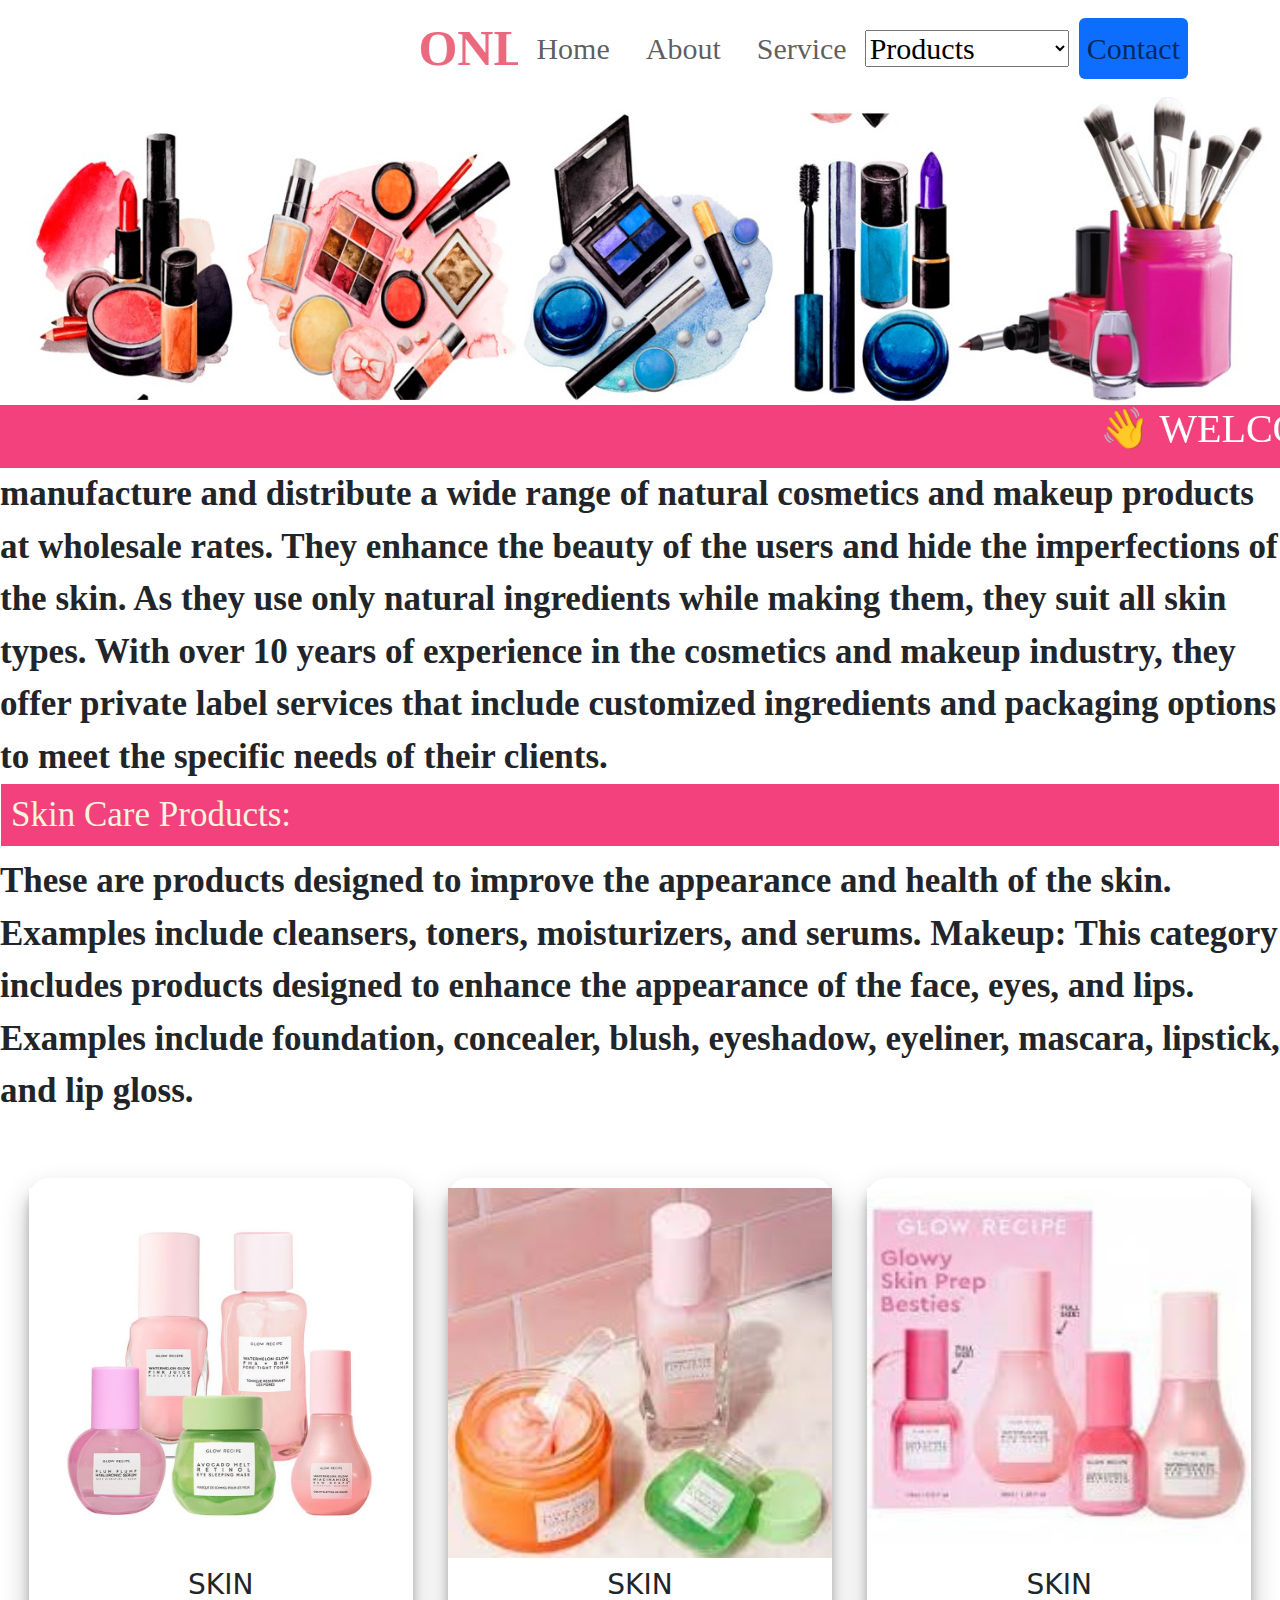
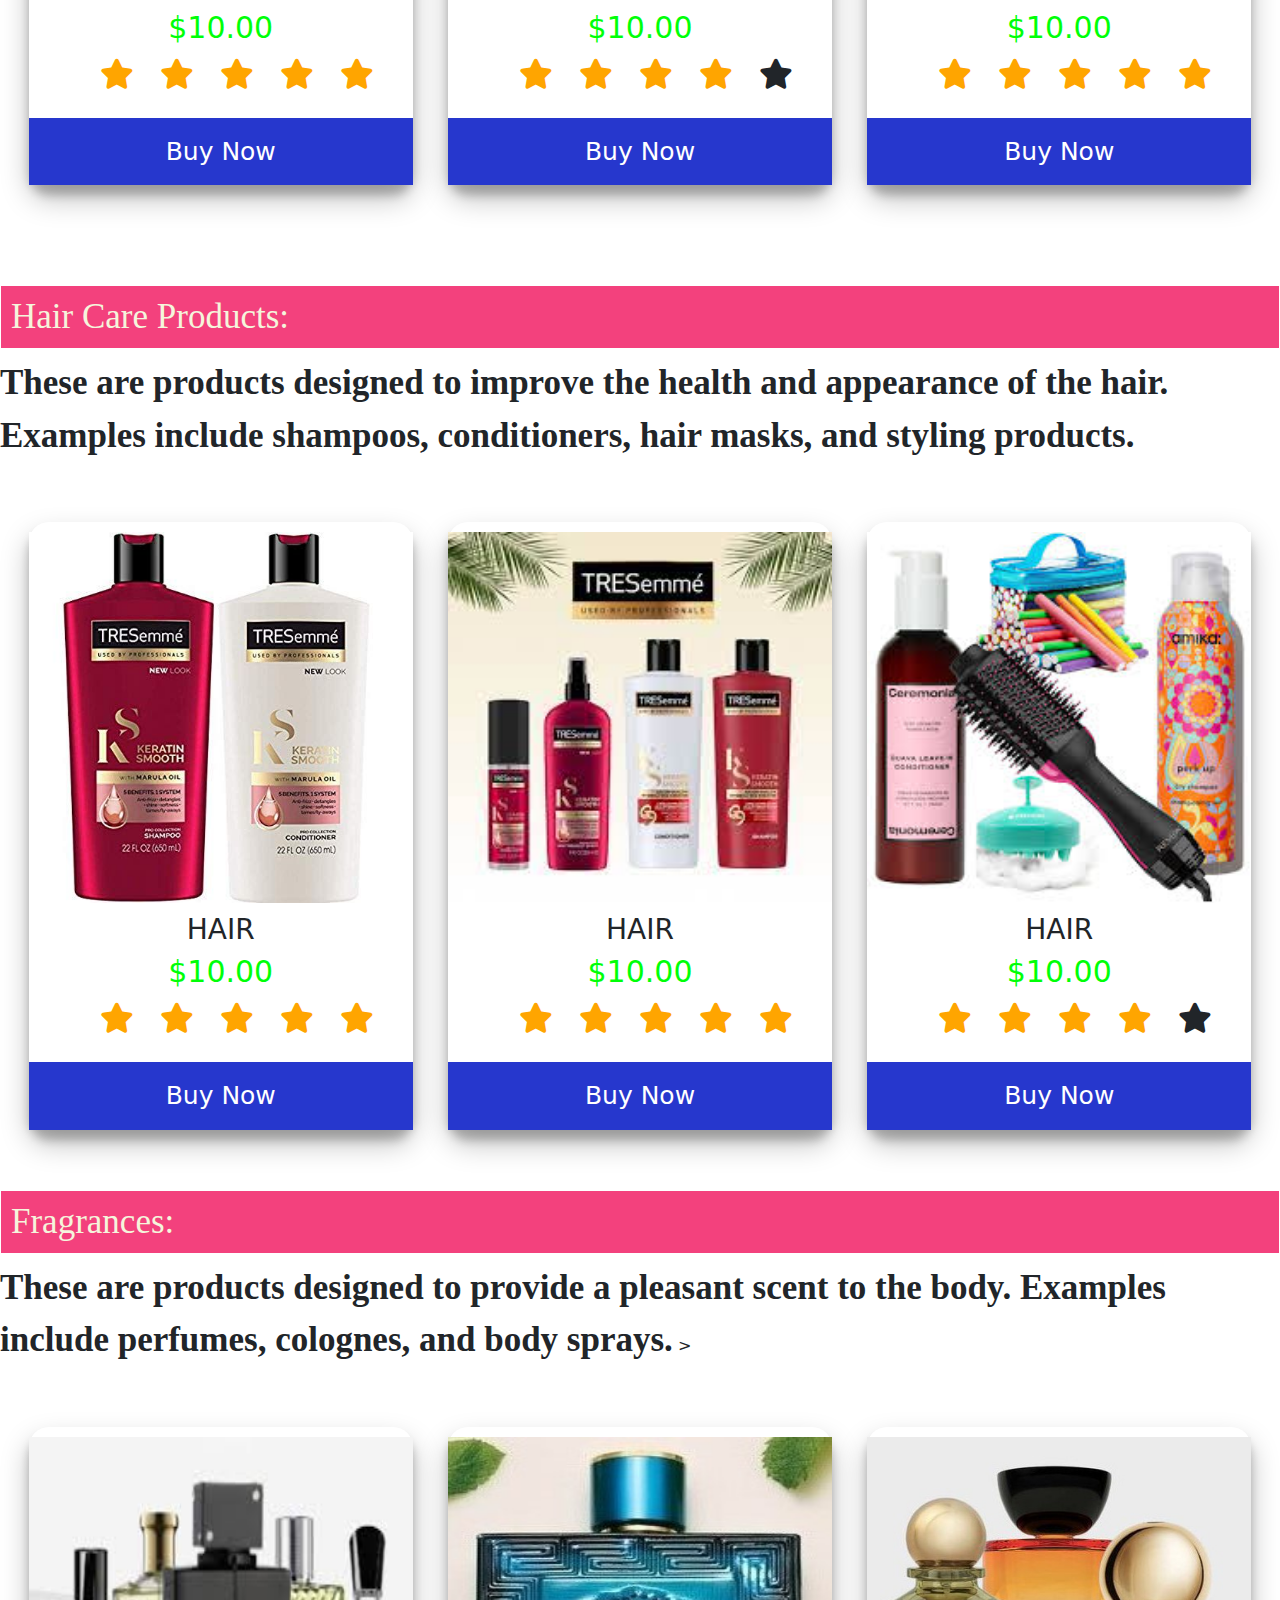
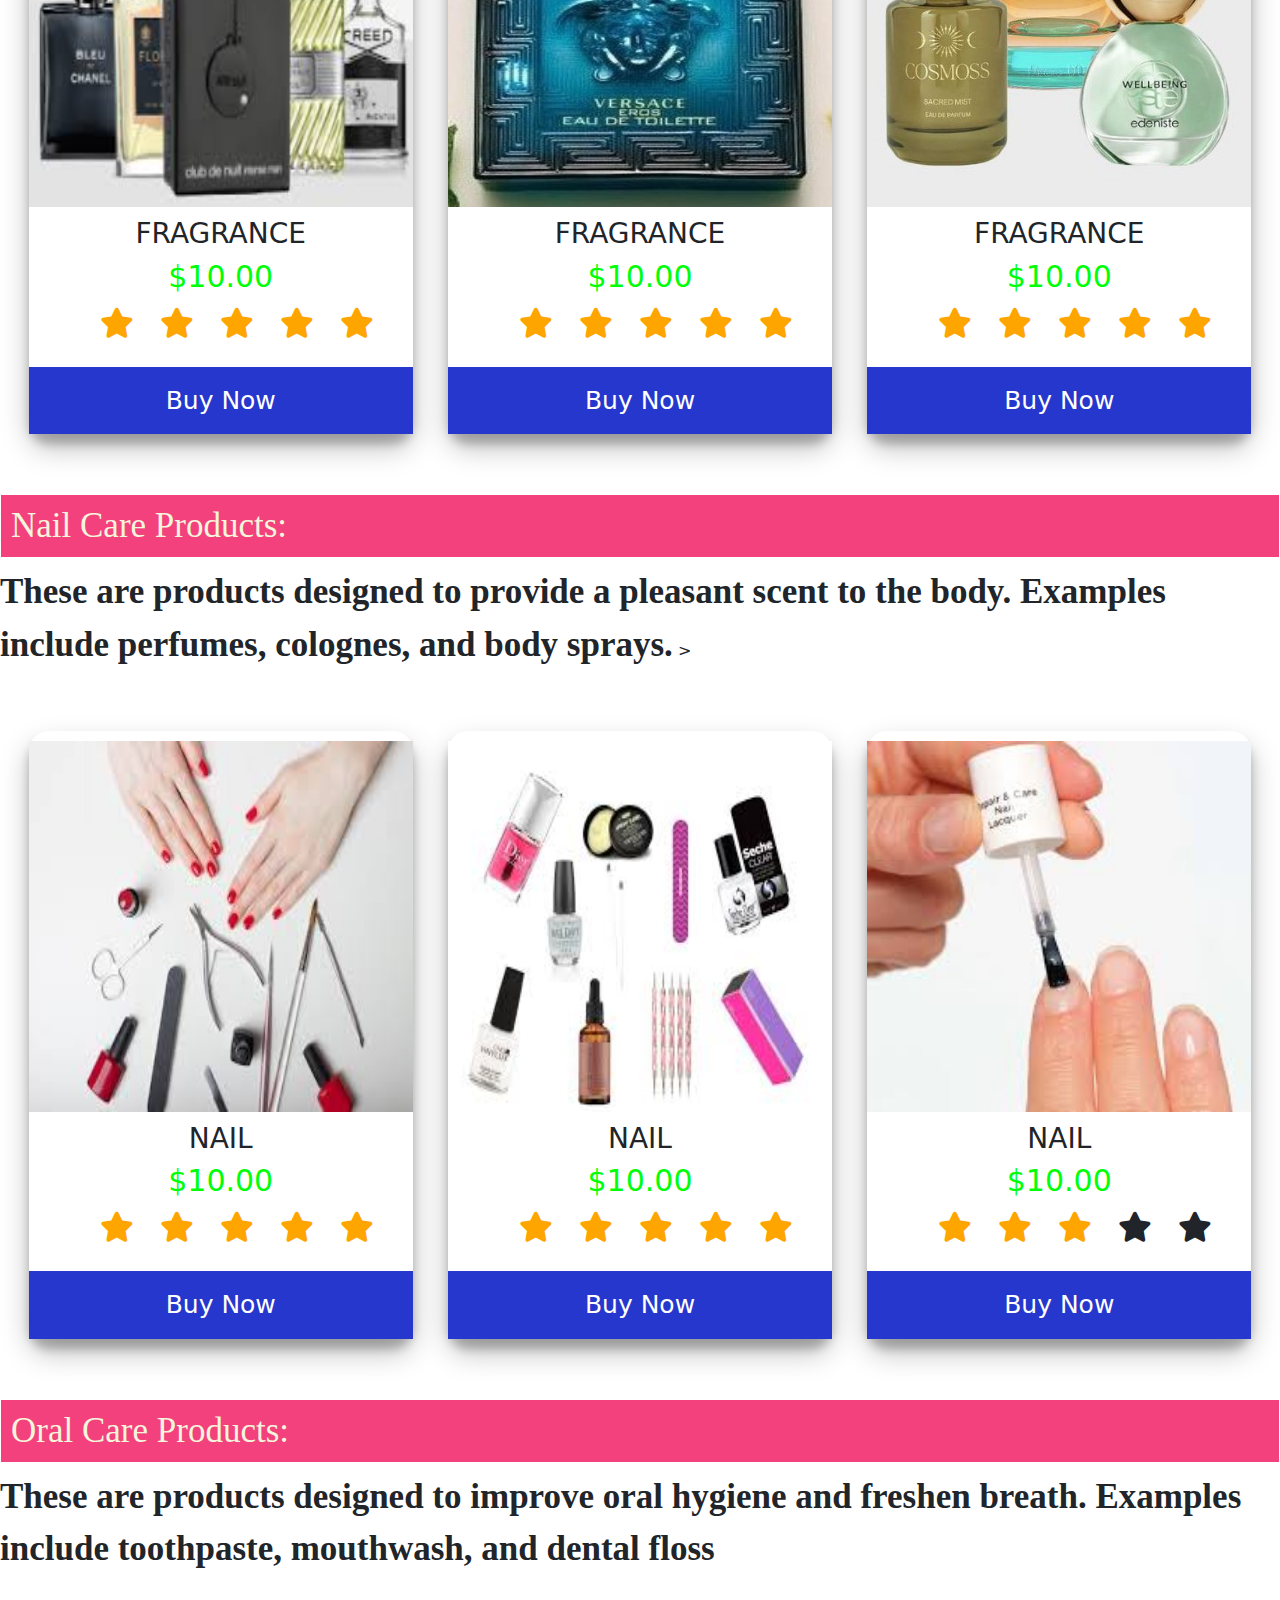
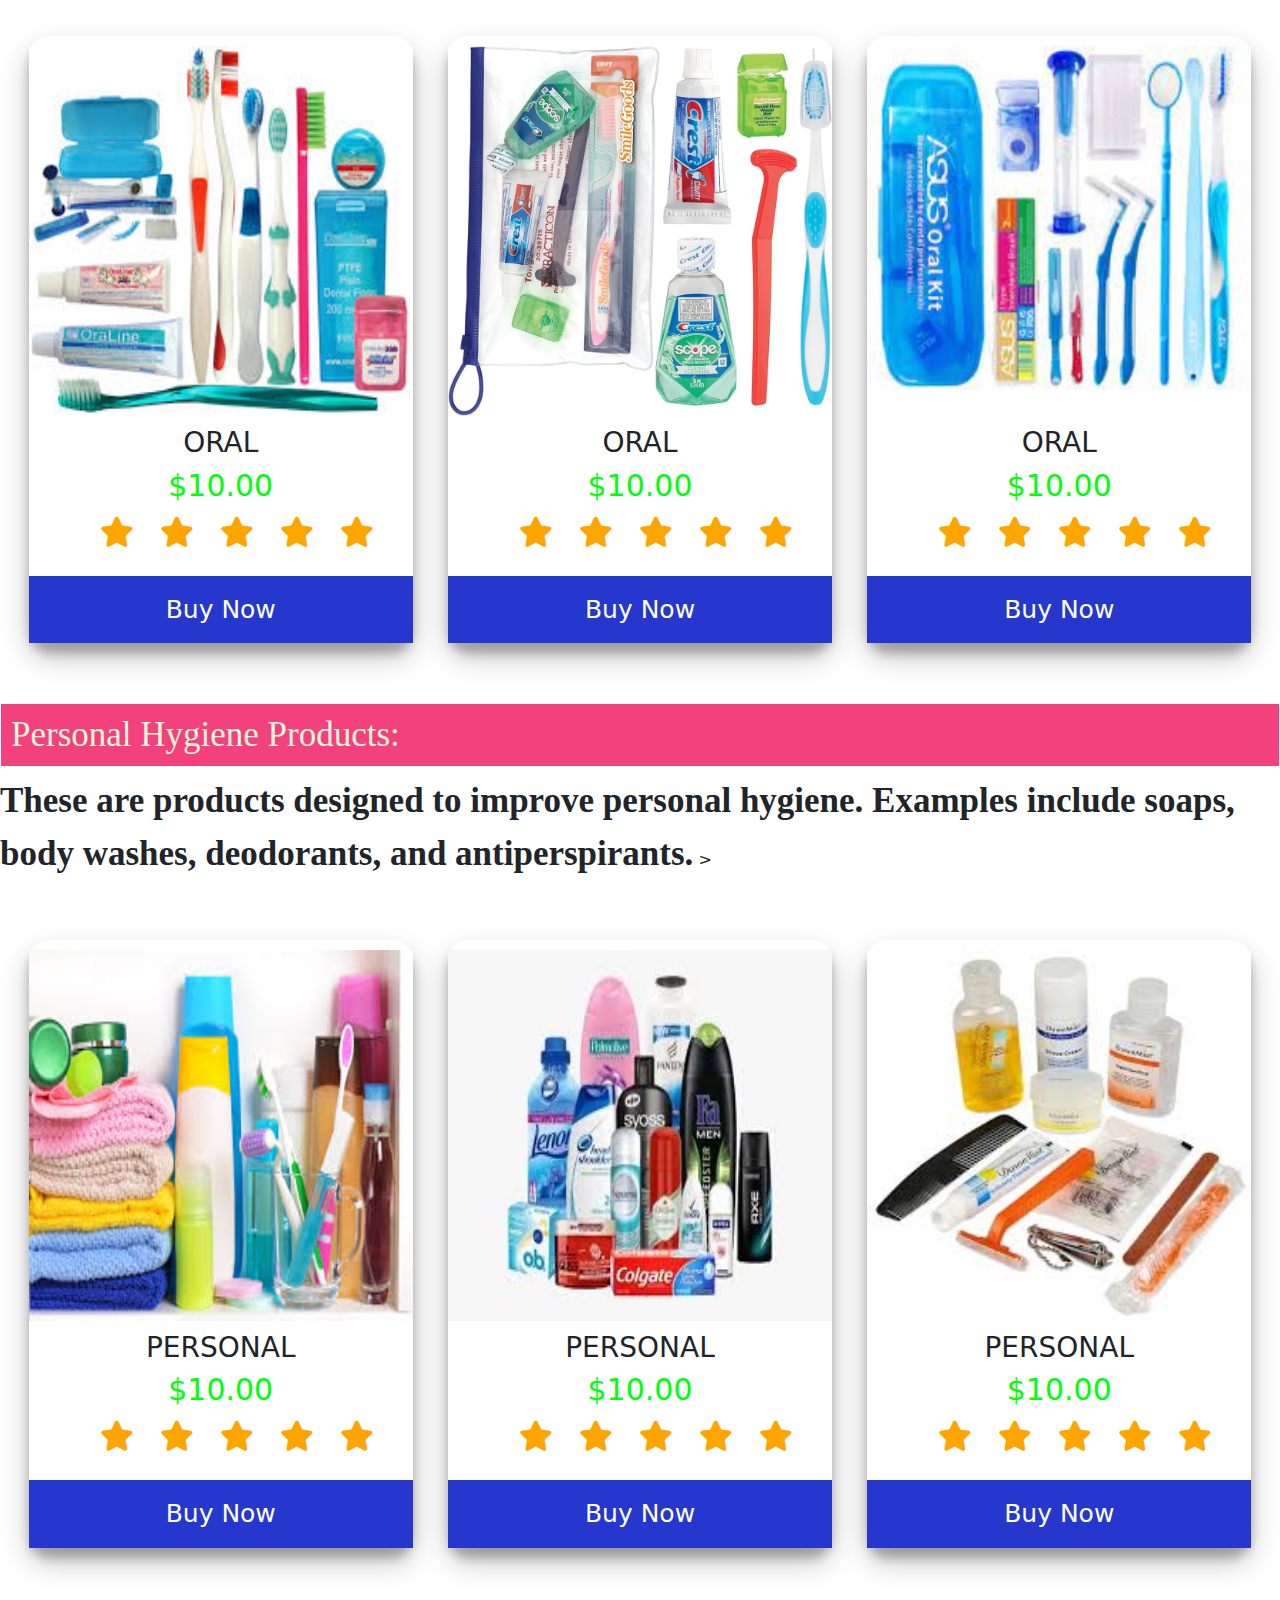
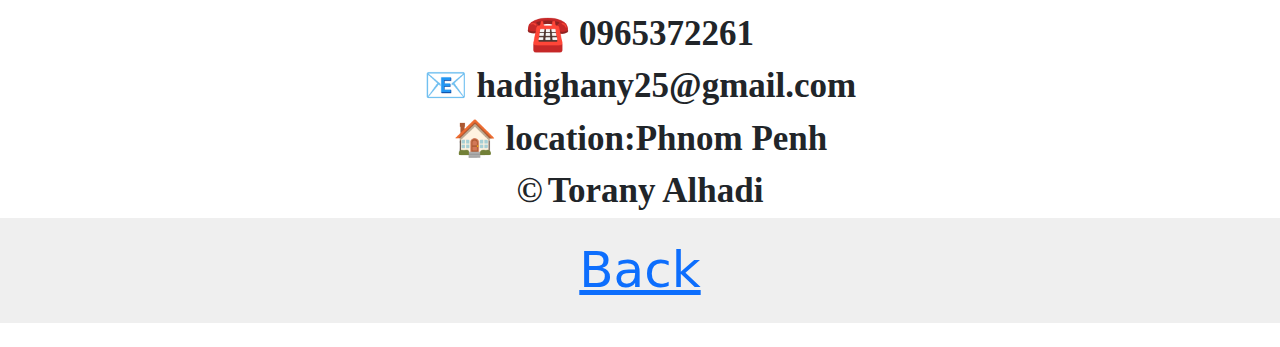
<file: index.html>
<!DOCTYPE html>
<html lang="en">
  <head>
    <meta charset="UTF-8" />
    <meta name="viewport" content="width=device-width, initial-scale=1.0" />
    <title>SHOP</title>
    <script>
      function navigateToSection() {
        const selectedValue = document.getElementById("sectionSelect").value;
        if (selectedValue) {
          window.location.hash = selectedValue;
        }
      }
    </script>
    <link rel="stylesheet" href="style.css" />
    <link rel="stylesheet" href="https://cdn.jsdelivr.net/npm/bootstrap@5.3.3/dist/css/bootstrap.min.css">
    <script defer src="https://cdn.jsdelivr.net/npm/bootstrap@5.3.3/dist/js/bootstrap.bundle.min.js"></script>
    <link
      rel="stylesheet"
      href="https://cdnjs.cloudflare.com/ajax/libs/font-awesome/6.5.2/css/all.min.css"
    />
    
  </head>
  <body>
    <div class="navbar navbar-expand-md">
      <div class="container">
        <marquee style="color: rgb(234, 105, 126);" scrollamount="10> <a href="#" class="logo">ONLINE SHOP &nbsp; &nbsp; &nbsp;&nbsp; &nbsp; &nbsp; ONLINE SHOP &nbsp; &nbsp; &nbsp;&nbsp; &nbsp; &nbsp; ONLINE SHOP&nbsp; &nbsp; &nbsp;&nbsp; &nbsp; &nbsp;ONLINE SHOP &nbsp; &nbsp;&nbsp; &nbsp; &nbsp;&nbsp; ONLINE SHOP</a></marquee>
      <button class="humbumburger-icon navbar-toggler" data-bs-toggle="collapse" data-bs-target="#nav">
          <span class="navbar-toggler-icon"</span>
      </button>
      <div class="collapse navbar-collapse flex-row justify-content-end" id="nav">
          <ul class="navbar-nav">
              <li class="nav-item"><a href="index.html" class="nav-link">Home</a></li>
              <li class="nav-item"><a href="about.html" class="nav-link">About</a></li>
              <li class="nav-item"><a href="service.html" class="nav-link">Service</a></li>
              <div>
                <select id="sectionSelect" onchange="navigateToSection()">
                  <option value="">Products</option>
                  <option value="skin">SKIN</option>
                  <option value="hair">HAIR</option>
                  <option value="fragrance">FRAGRANCE</option>
                  <option value="nail">NAIL</option>
                  <option value="oral">ORAL</option>
                  <option value="personal">PERSONAL</option>
                </select>
              </div>
              <li class="nav-item"><a href="contact.html" class="nav-link btn bg-primary trxt-white">Contact</a></li>
          </ul>
      </div>
    </div>
  </div> 
 

    <img src="./image/banner.jpg" alt="" />
    <div class="b">
    <marquee style="color: white;" scrollamount="18"><h1 >👋 WELCOM TO "ONLINE SHOP"👋 &nbsp; &nbsp; &nbsp; &nbsp; &nbsp; &nbsp; &nbsp; &nbsp; &nbsp;&nbsp; &nbsp; &nbsp; &nbsp; &nbsp; &nbsp; &nbsp;&nbsp; &nbsp; &nbsp; &nbsp; &nbsp; &nbsp; &nbsp;&nbsp; &nbsp; &nbsp; &nbsp; &nbsp;🙏🙏🙏THANK YOU FOR SUPPORT MY PRODUCT 🙏🙏🙏</h1></marquee>
 
    </div>
    <b
      >manufacture and distribute a wide range of natural cosmetics and makeup
      products at wholesale rates. They enhance the beauty of the users and hide
      the imperfections of the skin. As they use only natural ingredients while
      making them, they suit all skin types. With over 10 years of experience in
      the cosmetics and makeup industry, they offer private label services that
      include customized ingredients and packaging options to meet the specific
      needs of their clients.</b
    >
    <h2 id="skin" class="a">Skin Care Products:</h2>
    <b
      >These are products designed to improve the appearance and health of the
      skin. Examples include cleansers, toners, moisturizers, and serums.
      Makeup: This category includes products designed to enhance the appearance
      of the face, eyes, and lips. Examples include foundation, concealer,
      blush, eyeshadow, eyeliner, mascara, lipstick, and lip gloss.</b
    >
    <div class="gallery">
        <div class="content">
          <img style="height: 9.8cm;" src="./image/skin1.jpg" alt="" />
          <h3>SKIN</h3>
  
          <h6 class="b">$10.00</h6>
          <ul>
            <li><i class="fa fa-star checked"></i></li>
            <li><i class="fa fa-star checked"></i></li>
            <li><i class="fa fa-star checked"></i></li>
            <li><i class="fa fa-star checked"></i></li>
            <li><i class="fa fa-star checked"></i></li>
          </ul>
          <a href="pay.html"> <button class="buy-1">Buy Now</button></a>
        </div>
        <p>&nbsp; &nbsp;</p>

        <div class="content">
            <img style="height: 9.8cm;" src="./image/skin2.jpg" alt="" />
            <h3>SKIN</h3>   
            <h6 class="b">$10.00</h6>
            <ul>
              <li><i class="fa fa-star checked"></i></li>
              <li><i class="fa fa-star checked"></i></li>
              <li><i class="fa fa-star checked"></i></li>
              <li><i class="fa fa-star checked"></i></li>
              <li><i class="fa fa-star "></i></li>
            </ul>
            <a href="pay.html"> <button class="buy-1">Buy Now</button></a>
          </div>
          <p>&nbsp; &nbsp;</p>

          <div class="content">
            <img style="height: 9.8cm;" src="./image/skin3.jpg" alt="" />
            <h3>SKIN</h3>
    
            <h6 class="b">$10.00</h6>
            <ul>
              <li><i class="fa fa-star checked"></i></li>
              <li><i class="fa fa-star checked"></i></li>
              <li><i class="fa fa-star checked"></i></li>
              <li><i class="fa fa-star checked"></i></li>
              <li><i class="fa fa-star checked"></i></li>
            </ul>
            <a href="pay.html"> <button class="buy-1">Buy Now</button></a>
          </div>
    </div>
          <p>&nbsp; &nbsp;</p>

          <h2 id="hair" class="a">Hair Care Products:</h2>
          <b
            >These are products designed to improve the health and appearance of the
            hair. Examples include shampoos, conditioners, hair masks, and styling
            products.</b
          >
          <div class="gallery">
            <div class="content">
              <img style="height: 9.8cm;" src="./image/hair1.jpg" alt="" />
              <h3>HAIR</h3>
      
              <h6 class="b">$10.00</h6>
              <ul>
                <li><i class="fa fa-star checked"></i></li>
                <li><i class="fa fa-star checked"></i></li>
                <li><i class="fa fa-star checked"></i></li>
                <li><i class="fa fa-star checked"></i></li>
                <li><i class="fa fa-star checked"></i></li>
              </ul>
              <a href="pay.html"> <button class="buy-1">Buy Now</button></a>
            </div>
            <p>&nbsp; &nbsp;</p>
    
            <div class="content">
                <img style="height: 9.8cm;" src="./image/hair2.jpg" alt="" />
                <h3>HAIR</h3>
        
                <h6 class="b">$10.00</h6>
                <ul>
                  <li><i class="fa fa-star checked"></i></li>
                  <li><i class="fa fa-star checked"></i></li>
                  <li><i class="fa fa-star checked"></i></li>
                  <li><i class="fa fa-star checked"></i></li>
                  <li><i class="fa fa-star checked"></i></li>
                </ul>
                <a href="pay.html"> <button class="buy-1">Buy Now</button></a>
              </div>
              <p>&nbsp; &nbsp;</p>
    
              <div class="content">
                <img style="height: 9.8cm;" src="./image/hair3.jpg" alt="" />
                <h3>HAIR</h3>
        
                <h6 class="b">$10.00</h6>
                <ul>
                  <li><i class="fa fa-star checked"></i></li>
                  <li><i class="fa fa-star checked"></i></li>
                  <li><i class="fa fa-star checked"></i></li>
                  <li><i class="fa fa-star checked"></i></li>
                  <li><i class="fa fa-star "></i></li>
                </ul>
                <a href="pay.html"> <button class="buy-1">Buy Now</button></a>
              </div>
        </div>
        <h2 id="fragrance" class="a">Fragrances:</h2>
    <b
      >These are products designed to provide a pleasant scent to the body.
      Examples include perfumes, colognes, and body sprays.</b
    >
    >
    <div class="gallery">
      <div class="content">
        <img style="height: 9.8cm;" src="./image/Fragrance1.jpg" alt="" />
        <h3>FRAGRANCE</h3>

        <h6 class="b">$10.00</h6>
        <ul>
          <li><i class="fa fa-star checked"></i></li>
          <li><i class="fa fa-star checked"></i></li>
          <li><i class="fa fa-star checked"></i></li>
          <li><i class="fa fa-star checked"></i></li>
          <li><i class="fa fa-star checked"></i></li>
        </ul>
        <a href="pay.html"> <button class="buy-1">Buy Now</button></a>
      </div>
      <p>&nbsp; &nbsp;</p>

      <div class="content">
          <img style="height: 9.8cm;" " src="./image/Fragrance2.jpg" alt="" />
          <h3>FRAGRANCE</h3>
  
          <h6 class="b">$10.00</h6>
          <ul>
            <li><i class="fa fa-star checked"></i></li>
            <li><i class="fa fa-star checked"></i></li>
            <li><i class="fa fa-star checked"></i></li>
            <li><i class="fa fa-star checked"></i></li>
            <li><i class="fa fa-star checked"></i></li>
          </ul>
          <a href="pay.html"> <button class="buy-1">Buy Now</button></a>
        </div>
        <p>&nbsp; &nbsp;</p>

        <div class="content">
          <img style="height: 9.8cm;" src="./image/Fragrance3.jpg" alt="" />
          <h3>FRAGRANCE</h3>
  
          <h6 class="b">$10.00</h6>
          <ul>
            <li><i class="fa fa-star checked"></i></li>
            <li><i class="fa fa-star checked"></i></li>
            <li><i class="fa fa-star checked"></i></li>
            <li><i class="fa fa-star checked"></i></li>
            <li><i class="fa fa-star checked"></i></li>
          </ul>
          <a href="pay.html"> <button class="buy-1">Buy Now</button></a>
        </div>
  </div>

    <h2 id="nail" class="a">Nail Care Products:</h2>
    <b
      >These are products designed to provide a pleasant scent to the body.
      Examples include perfumes, colognes, and body sprays.</b
    >
    >
    <div class="gallery">
      <div class="content">
        <img style="height: 9.8cm;" src="./image/nail1.jpg" alt="" />
        <h3>NAIL</h3>

        <h6 class="b">$10.00</h6>
        <ul>
          <li><i class="fa fa-star checked"></i></li>
          <li><i class="fa fa-star checked"></i></li>
          <li><i class="fa fa-star checked"></i></li>
          <li><i class="fa fa-star checked"></i></li>
          <li><i class="fa fa-star checked"></i></li>
        </ul>
        <a href="pay.html"> <button class="buy-1">Buy Now</button></a>
      </div>
      <p>&nbsp; &nbsp;</p>

      <div class="content">
          <img style="height: 9.8cm; " src="./image/nail2.jpg" alt="" />
          <h3>NAIL</h3>
  
          <h6 class="b">$10.00</h6>
          <ul>
            <li><i class="fa fa-star checked"></i></li>
            <li><i class="fa fa-star checked"></i></li>
            <li><i class="fa fa-star checked"></i></li>
            <li><i class="fa fa-star checked"></i></li>
            <li><i class="fa fa-star checked"></i></li>
          </ul>
          <a href="pay.html"> <button class="buy-1">Buy Now</button></a>
        </div>
        <p>&nbsp; &nbsp;</p>

        <div class="content">
          <img style="height: 9.8cm; "src="./image/nail3.jpg" alt="" />
          <h3>NAIL</h3>
  
          <h6 class="b">$10.00</h6>
          <ul>
            <li><i class="fa fa-star checked"></i></li>
            <li><i class="fa fa-star checked"></i></li>
            <li><i class="fa fa-star checked"></i></li>
            <li><i class="fa fa-star "></i></li>
            <li><i class="fa fa-star "></i></li>
          </ul>
          <a href="pay.html"> <button class="buy-1">Buy Now</button></a>
        </div>
  </div>

    <h2 id="oral" class="a">Oral Care Products:</h2>
    <b
      >These are products designed to improve oral hygiene and freshen breath.
      Examples include toothpaste, mouthwash, and dental floss</b
    >
    
    <div class="gallery">
      <div class="content">
        <img style="height: 9.8cm;" src="./image/oral1.jpg" alt="" />
        <h3>ORAL</h3>

        <h6 class="b">$10.00</h6>
        <ul>
          <li><i class="fa fa-star checked"></i></li>
          <li><i class="fa fa-star checked"></i></li>
          <li><i class="fa fa-star checked"></i></li>
          <li><i class="fa fa-star checked"></i></li>
          <li><i class="fa fa-star checked"></i></li>
        </ul>
        <a href="pay.html"> <button class="buy-1">Buy Now</button></a>
      </div>
      <p>&nbsp; &nbsp;</p>

      <div class="content">
          <img style="height: 9.8cm; " src="./image/oral2.jpg" alt="" />
          <h3>ORAL</h3>
  
          <h6 class="b">$10.00</h6>
          <ul>
            <li><i class="fa fa-star checked"></i></li>
            <li><i class="fa fa-star checked"></i></li>
            <li><i class="fa fa-star checked"></i></li>
            <li><i class="fa fa-star checked"></i></li>
            <li><i class="fa fa-star checked"></i></li>
          </ul>
          <a href="pay.html"> <button class="buy-1">Buy Now</button></a>
        </div>
        <p>&nbsp; &nbsp;</p>

        <div class="content">
          <img style="height: 9.8cm;" src="./image/oral3.jpg" alt="" />
          <h3>ORAL</h3>
  
          <h6 class="b">$10.00</h6>
          <ul>
            <li><i class="fa fa-star checked"></i></li>
            <li><i class="fa fa-star checked"></i></li>
            <li><i class="fa fa-star checked"></i></li>
            <li><i class="fa fa-star checked"></i></li>
            <li><i class="fa fa-star checked"></i></li>
          </ul>
          <a href="pay.html"> <button class="buy-1">Buy Now</button></a>
        </div>
  </div>

    <h2 id="personal" class="a">Personal Hygiene Products:</h2>
    <b
      >These are products designed to improve personal hygiene. Examples include
      soaps, body washes, deodorants, and antiperspirants.</b
    >
    >
    <div class="gallery">
      <div class="content">
        <img style="height: 9.8cm;" src="./image/personal1.jpg" alt="" />
        <h3>PERSONAL</h3>

        <h6 class="b">$10.00</h6>
        <ul>
          <li><i class="fa fa-star checked"></i></li>
          <li><i class="fa fa-star checked"></i></li>
          <li><i class="fa fa-star checked"></i></li>
          <li><i class="fa fa-star checked"></i></li>
          <li><i class="fa fa-star checked"></i></li>
        </ul>
        <a href="pay.html"> <button class="buy-1">Buy Now</button></a>
      </div>
      <p>&nbsp; &nbsp;</p>

      <div class="content">
          <img style="height: 9.8cm;" src="./image/personal2.jpg" alt="" />
          <h3>PERSONAL</h3>
  
          <h6 class="b">$10.00</h6>
          <ul>
            <li><i class="fa fa-star checked"></i></li>
            <li><i class="fa fa-star checked"></i></li>
            <li><i class="fa fa-star checked"></i></li>
            <li><i class="fa fa-star checked"></i></li>
            <li><i class="fa fa-star checked"></i></li>
          </ul>
          <a href="pay.html"> <button class="buy-1">Buy Now</button></a>
        </div>
        <p>&nbsp; &nbsp;</p>

        <div class="content">
          <img style="height: 9.8cm;" src="./image/personal3.jpg" alt="" />
          <h3>PERSONAL</h3>
  
          <h6 class="b">$10.00</h6>
          <ul>
            <li><i class="fa fa-star checked"></i></li>
            <li><i class="fa fa-star checked"></i></li>
            <li><i class="fa fa-star checked"></i></li>
            <li><i class="fa fa-star checked"></i></li>
            <li><i class="fa fa-star checked"></i></li>
          </ul>
          <a href="pay.html"> <button class="buy-1">Buy Now</button></a>
        </div>
  </div>
    <address class="text-center my-4">
      <b>☎️ 0965372261</b><br />
      <b>📧 hadighany25@gmail.com</b><br>
      <b>🏠 location:Phnom Penh </b><br>
     <b>&copy;</b> <b style="font-family: Palace Script MT;"> Torany Alhadi</b><br>
     <button><a style="font-size: 50px;" href="./index.html">Back</button></a>
    </address>

  </body>
</html>
</file>
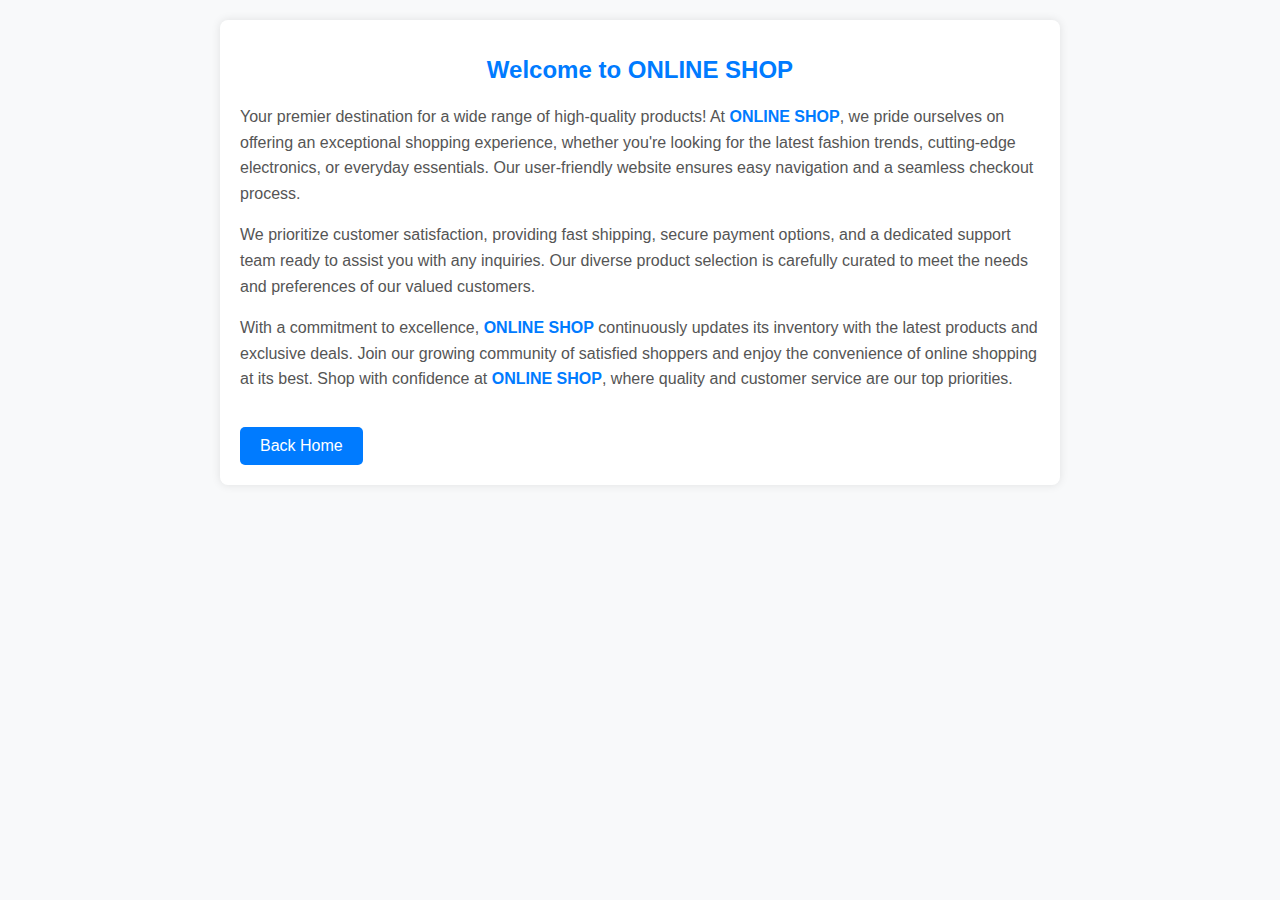
<file: about.html>
<!DOCTYPE html>
<html lang="en">
  <head>
    <meta charset="UTF-8" />
    <meta name="viewport" content="width=device-width, initial-scale=1.0" />
    <title>About</title>
    <style>
      body {
        font-family: "Arial", sans-serif;
        background-color: #f8f9fa;
        margin: 0;
        padding: 0;
      }

      .container {
        max-width: 800px;
        margin: 20px auto;
        padding: 20px;
        background-color: #fff;
        border-radius: 8px;
        box-shadow: 0 0 10px rgba(0, 0, 0, 0.1);
      }

      h1 {
        font-size: 24px;
        color: #333;
        margin-bottom: 20px;
        text-align: center;
      }

      p {
        font-size: 16px;
        color: #555;
        line-height: 1.6;
        margin-bottom: 15px;
      }

      .highlight {
        color: #007bff;
        font-weight: bold;
      }

      .back-home {
        display: inline-block;
        text-decoration: none;
        background-color: #007bff;
        color: #fff;
        padding: 10px 20px;
        border-radius: 5px;
        transition: background-color 0.3s ease;
        margin-top: 20px;
      }

      .back-home:hover {
        background-color: #0056b3;
      }
    </style>
  </head>
  <body>
    <div class="container">
      <h1><span class="highlight">Welcome to ONLINE SHOP</span></h1>
      <p>
        Your premier destination for a wide range of high-quality products! At
        <span class="highlight">ONLINE SHOP</span>, we pride ourselves on
        offering an exceptional shopping experience, whether you're looking for
        the latest fashion trends, cutting-edge electronics, or everyday
        essentials. Our user-friendly website ensures easy navigation and a
        seamless checkout process.
      </p>

      <p>
        We prioritize customer satisfaction, providing fast shipping, secure
        payment options, and a dedicated support team ready to assist you with
        any inquiries. Our diverse product selection is carefully curated to
        meet the needs and preferences of our valued customers.
      </p>

      <p>
        With a commitment to excellence,
        <span class="highlight">ONLINE SHOP</span> continuously updates its
        inventory with the latest products and exclusive deals. Join our growing
        community of satisfied shoppers and enjoy the convenience of online
        shopping at its best. Shop with confidence at
        <span class="highlight">ONLINE SHOP</span>, where quality and customer
        service are our top priorities.
      </p>
      <a href="index.html" class="back-home">Back Home</a>
    </div>
  </body>
</html>
</file>
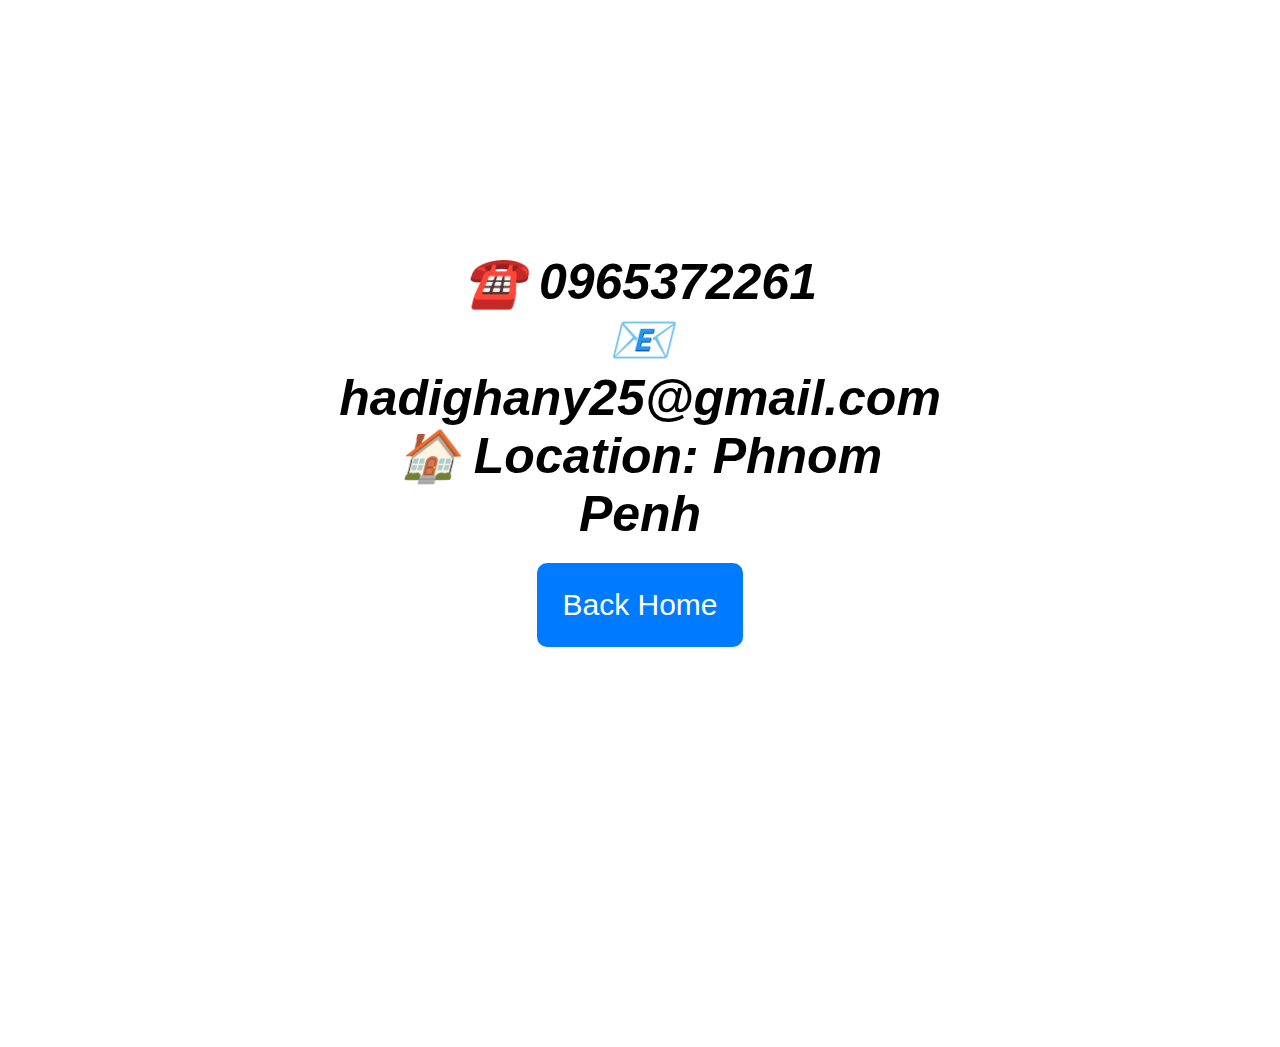
<file: contact.html>
<!DOCTYPE html>
<html lang="en">
  <head>
    <meta charset="UTF-8" />
    <meta name="viewport" content="width=device-width, initial-scale=1.0" />
    <title>Contact</title>
    <style>
      body {
        font-family: Arial, sans-serif;
        background-color: #f0f0f0;
        margin: 0;
        padding: 0;
        display: flex;
        justify-content: center;
        align-items: center;
        height: 100vh;
      }

      .container {
        background-color: #fff;
        border-radius: 10px;
        box-shadow: 0 0 10px rgba(0, 0, 0, 0.1);
        padding: 400px; /* ធ្វើឪ្យbackrounធំ */
        text-align: center;
      }

      address {
        font-size: 50px;
        margin-bottom: 20px;
      }

      .back-home {
        display: inline-block;
        text-decoration: none;
        background-color: #007bff;
        color: #fff;
        padding: 25px 25px;
        border-radius: 10px; /* ធ្វើឪ្យមានកោងនៅកន្លែងជ្រុង */
        transition: background-color 0.3s ease;
      }

      .back-home:hover {
        background-color: #0056b3;
      }

      a {
        font-size: 30px;
      }
    </style>
  </head>
  <body>
    <div class="container">
      <address>
        <b>☎️ 0965372261</b><br />
        <b>📧 hadighany25@gmail.com</b><br />
        <b>🏠 Location: Phnom Penh</b>
      </address>
      <a href="index.html" class="back-home">Back Home</a>
    </div>
  </body>
</html>
</file>
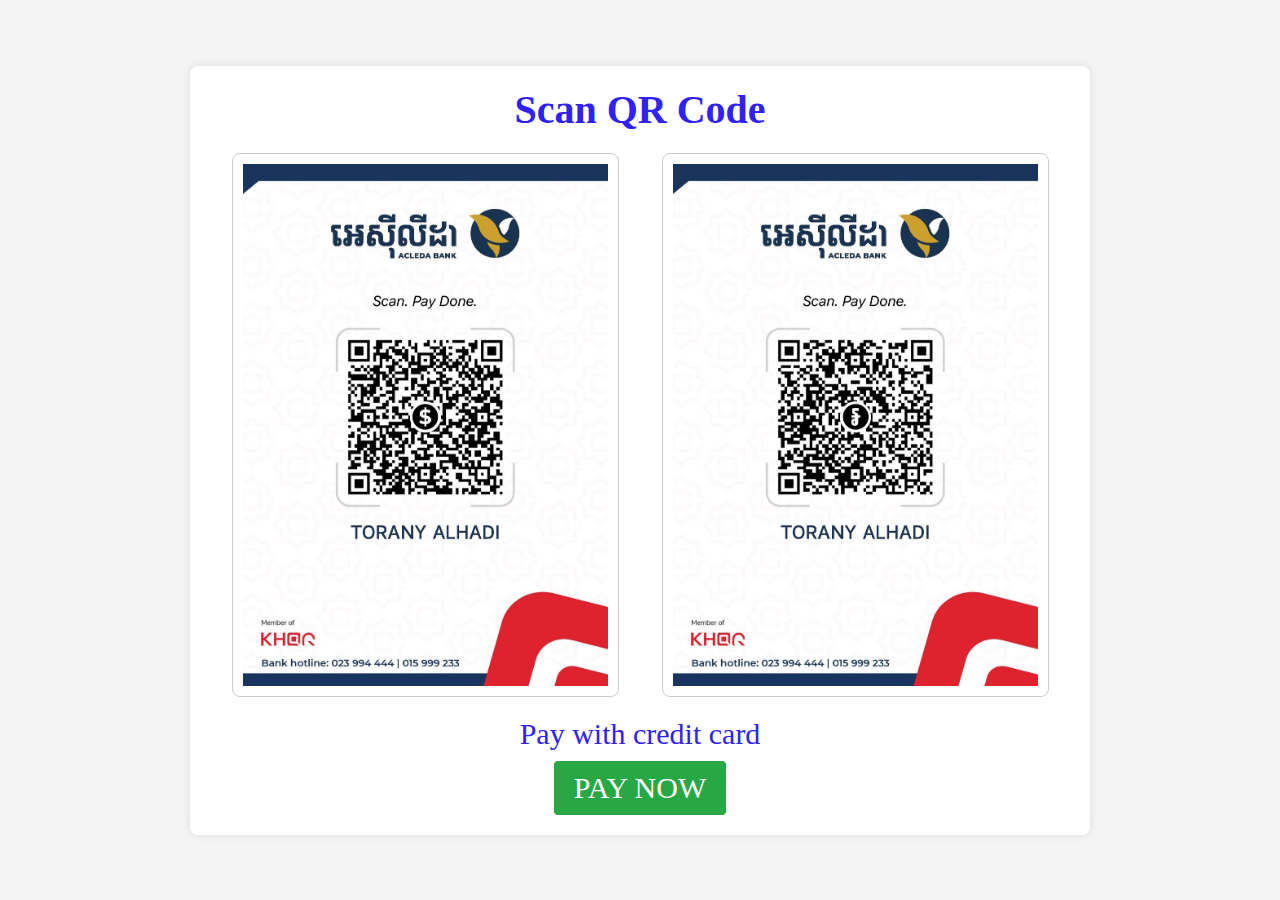
<file: pay.html>
<!DOCTYPE html>
<html lang="en">
  <head>
    <meta charset="UTF-8" />
    <meta name="viewport" content="width=device-width, initial-scale=1.0" />
    <title>Pay</title>
    <style>
      * {
        box-sizing: border-box;
        margin: 0;
        padding: 0;
        font-family: Arial, sans-serif;
      }

      body {
        display: flex;
        justify-content: center;
        align-items: center;
        height: 100vh;
        background-color: #f4f4f4;
      }

      .container {
        text-align: center;
        background: #fff;
        padding: 20px;
        border-radius: 8px;
        box-shadow: 0 0 10px rgba(0, 0, 0, 0.1);
        max-width: 900px;
        width: 500%;
      }

      h1 {
        font-size: 40px;
        margin-bottom: 20px;
      }

      .qr-container {
        display: flex;
        justify-content: space-around;
        margin-bottom: 20px;
      }

      .qr-container img {
        width: 45%;
        height: auto;
        border: 1px solid #ccc;
        border-radius: 8px;
        padding: 10px;
        background: #fff;
      }

      .payment-section {
        margin-top: 20px;
      }

      .payment-section p {
        font-family: Algerian;
        color: #3022f5;
        font-size: 30px;
        margin-bottom: 10px;
      }

      button {
        background: #28a745;
        color: #fff;
        border: none;
        border-radius: 4px;
        padding: 10px 20px;
        cursor: pointer;
        font-size: 30px;
      }

      button a {
        color: #fff;
        text-decoration: none;
        font-family: Cambria Math;
      }

      button:hover {
        background: #218838;
      }

      .container h1 {
        color: #3022f5;
        font-family: Algerian;
      }
    </style>
  </head>
  <body>
    <div class="container">
      <h1>Scan QR Code</h1>
      <div class="qr-container">
        <img src="./image/aclida $.jpg" alt="QR Code 1" />
        <img src="./image/aclida ៛.jpg" alt="QR Code 2" />
      </div>
      <div class="payment-section">
        <p>Pay with credit card</p>
        <button><a href="./pay1.html">PAY NOW</a></button>
      </div>
    </div>
  </body>
</html>
</file>
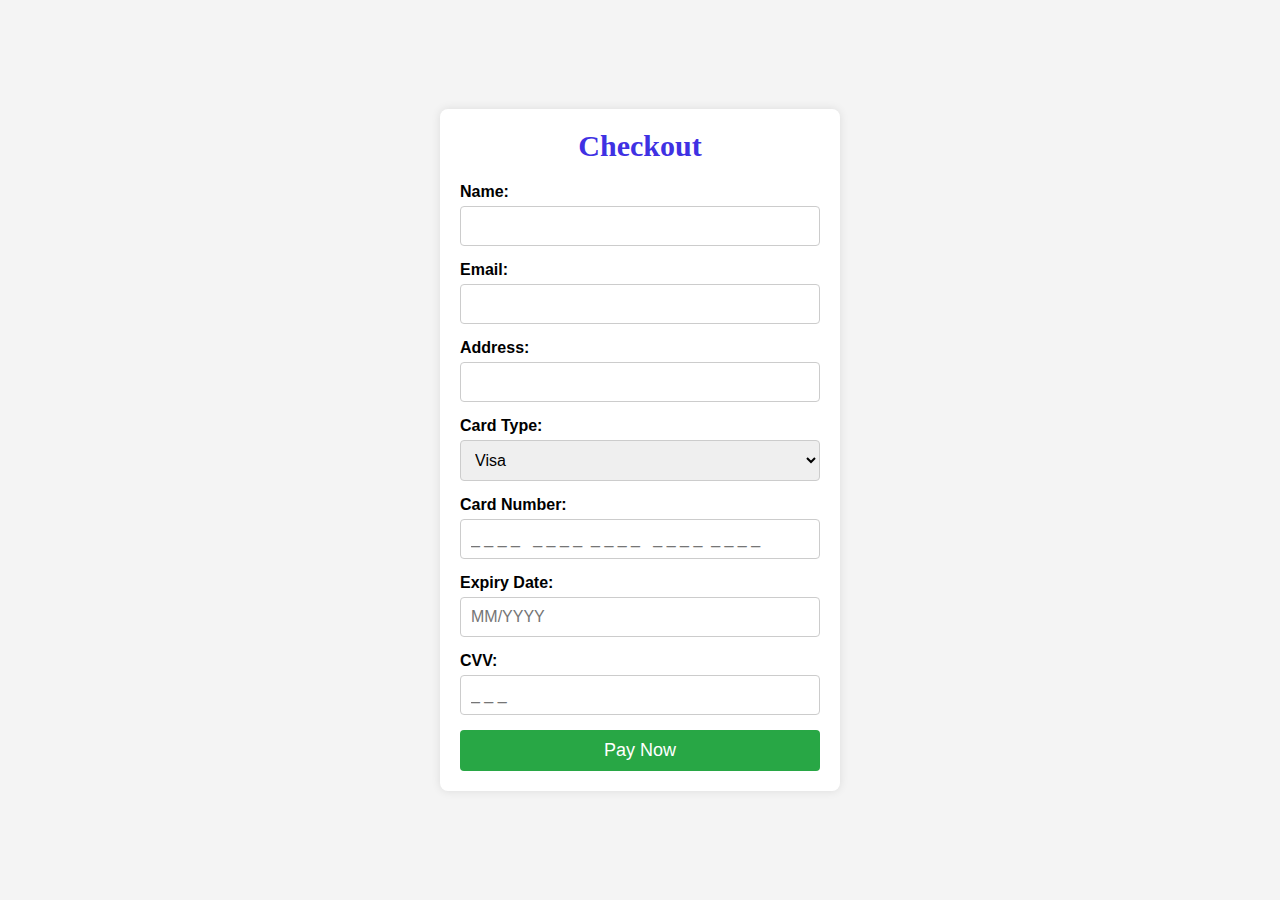
<file: pay1.html>
<!DOCTYPE html>
<html lang="en">
  <head>
    <meta charset="UTF-8" />
    <meta name="viewport" content="width=device-width, initial-scale=1.0" />
    <title>Checkout</title>

    <style>
      * {
        box-sizing: border-box;
        margin: 0;
        padding: 0;
        font-family: Arial, sans-serif;
      }

      body {
        background-color: #f4f4f4;
        display: flex;
        justify-content: center;
        align-items: center;
        height: 100vh;
      }

      .container {
        background: #fff;
        padding: 20px;
        border-radius: 8px;
        box-shadow: 0 0 10px rgba(0, 0, 0, 0.1);
        max-width: 400px;
        width: 100%;
      }

      h1 {
        margin-bottom: 20px;
        font-size: 30px;
        font-family: Algerian;
        text-align: center;
        color: hsl(245, 76%, 54%);
      }

      form {
        display: flex;
        flex-direction: column;
      }

      label {
        margin-bottom: 5px;
        font-weight: bold;
      }

      input[type="text"],
      input[type="email"],
      select {
        margin-bottom: 15px;
        padding: 10px;
        border: 1px solid #ccc;
        border-radius: 4px;
        font-size: 16px;
      }

      select {
        font-size: 16px;
      }

      input[type="submit"] {
        background: #28a745;
        color: #fff;
        padding: 10px;
        border: none;
        border-radius: 4px;
        cursor: pointer;
        font-size: 18px;
      }

      input[type="submit"]:hover {
        background: #218838;
      }
    </style>
  </head>
  <body>
    <div class="container">
      <h1>Checkout</h1>
      <form action="/process_payment" method="POST">
        <label for="name">Name:</label>
        <input type="text" id="name" name="name" required />

        <label for="email">Email:</label>
        <input type="email" id="email" name="email" required />

        <label for="address">Address:</label>
        <input type="text" id="address" name="address" required />

        <label for="card_type">Card Type:</label>
        <select id="card_type" name="card_type" required>
          <option value="visa">Visa</option>
          <option value="mastercard">MasterCard</option>
        </select>

        <label for="card_number">Card Number:</label>
        <input
          type="text"
          id="card_number"
          name="card_number"
          required
          ;
          placeholder="_ _ _ _   _ _ _ _  _ _ _ _   _ _ _ _  _ _ _ _"
        />

        <label for="expiry_date">Expiry Date:</label>
        <input
          type="text"
          id="expiry_date"
          name="expiry_date"
          placeholder="MM/YYYY"
          required
        />

        <label for="cvv">CVV:</label>
        <input type="text" id="cvv" name="cvv" required ; placeholder="_ _ _" />

        <input type="submit" value="Pay Now" />
      </form>
    </div>
  </body>
</html>
</file>
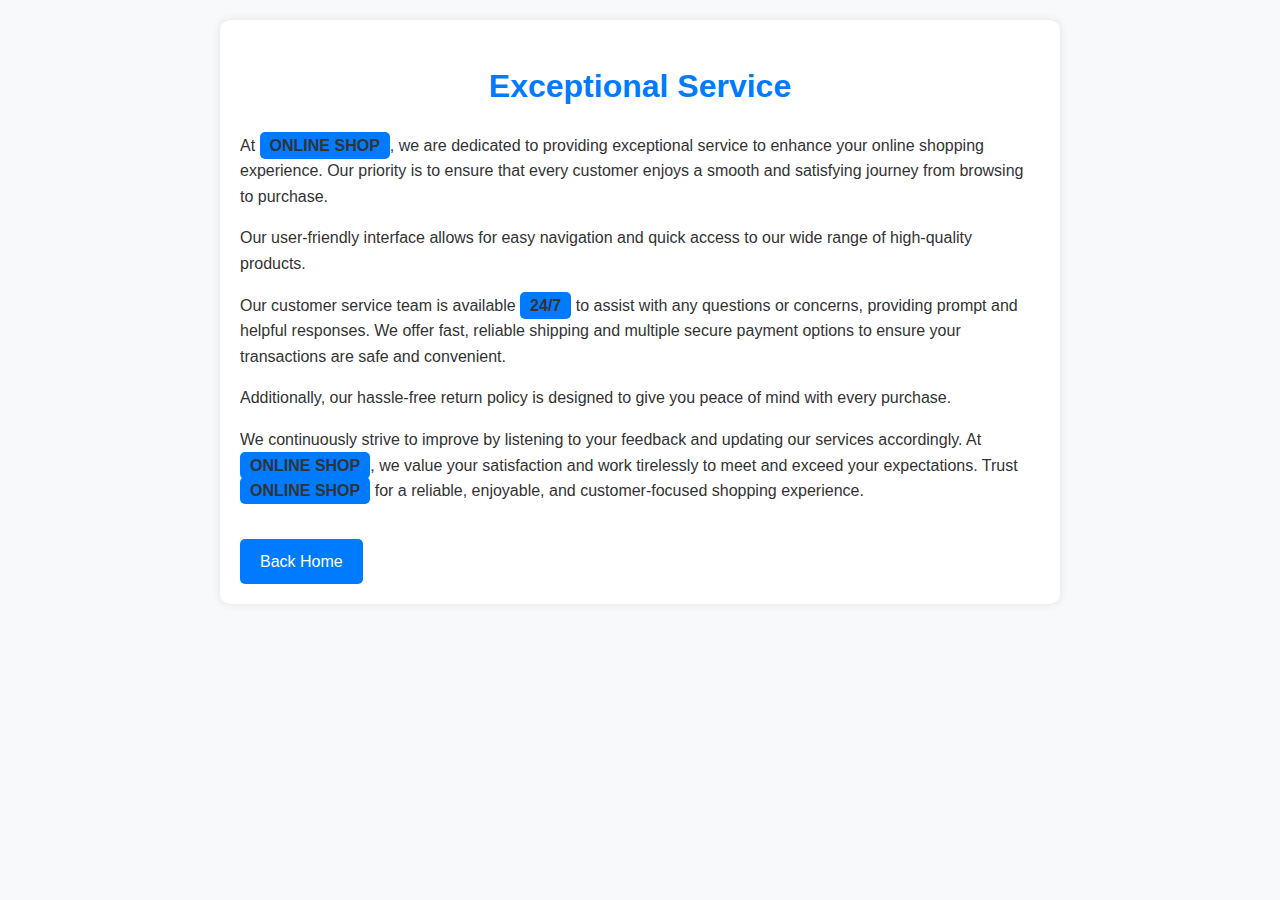
<file: service.html>
<!DOCTYPE html>
<html lang="en">
  <head>
    <meta charset="UTF-8" />
    <meta name="viewport" content="width=device-width, initial-scale=1.0" />
    <title>Service</title>
    <style>
      body {
        font-family: Arial, sans-serif;
        line-height: 1.6;
        margin: 0;
        padding: 20px;
        background-color: #f8f9fa;
        color: #333;
      }
      .container {
        max-width: 800px;
        margin: 0 auto;
        padding: 20px;
        background-color: #fff;
        border-radius: 10px;
        box-shadow: 0 0 10px rgba(0, 0, 0, 0.1);
      }
      h1 {
        text-align: center;
        margin-bottom: 20px;
        color: #007bff;
      }
      p {
        margin-bottom: 15px;
      }
      .highlight {
        background-color: #007bff;
        padding: 5px 10px;
        border-radius: 5px;
        font-weight: bold;
      }
      .back-home {
        display: inline-block;
        text-decoration: none;
        background-color: #007bff;
        color: #fff;
        padding: 10px 20px;
        border-radius: 5px;
        transition: background-color 0.3s ease;
        margin-top: 20px;
      }
      .back-home:hover {
        background-color: #0056b3;
      }
    </style>
  </head>
  <body>
    <div class="container">
      <h1>Exceptional Service</h1>
      <p>
        At <span class="highlight">ONLINE SHOP</span>, we are dedicated to
        providing exceptional service to enhance your online shopping
        experience. Our priority is to ensure that every customer enjoys a
        smooth and satisfying journey from browsing to purchase.
      </p>
      <p>
        Our user-friendly interface allows for easy navigation and quick access
        to our wide range of high-quality products.
      </p>
      <p>
        Our customer service team is available
        <span class="highlight">24/7</span> to assist with any questions or
        concerns, providing prompt and helpful responses. We offer fast,
        reliable shipping and multiple secure payment options to ensure your
        transactions are safe and convenient.
      </p>
      <p>
        Additionally, our hassle-free return policy is designed to give you
        peace of mind with every purchase.
      </p>
      <p>
        We continuously strive to improve by listening to your feedback and
        updating our services accordingly. At
        <span class="highlight">ONLINE SHOP</span>, we value your satisfaction
        and work tirelessly to meet and exceed your expectations. Trust
        <span class="highlight">ONLINE SHOP</span> for a reliable, enjoyable,
        and customer-focused shopping experience.
      </p>
      <a href="index.html" class="back-home">Back Home</a>
    </div>
  </body>
</html>
</file>
<file: style.css>
h3 {
  text-align: center;
  font-size: 30px;
  margin: 0;
  padding-top: 10px;
}
a {
  text-decoration: none;
}
.gallery {
  display: flex;
  flex-wrap: wrap;
  width: 100%;
  justify-content: center;
  align-items: center;
  margin: 50px 0;
}
.content {
  width: 30%;
  margin: 10px;
  box-sizing: border-box;
  text-align: center;
  border-radius: 20px;
  cursor: pointer;
  padding-top: 10px;
  box-shadow: 0 14px 28px rgba(0, 0, 0, 0.25), 0 10px 10px rgba(0, 0, 0, 0.22);
  transition: 0.4s;
  background: white;
}
.content:hover {
  box-shadow: 0 3px 6px rgba(0, 0, 0, 0.16), 0 3px 6px rgba(0, 0, 0, 0.23);
  transform: translateY(-8px);
}
img {
  width: 100%;
  height: auto;
  display: block;
}
h6 {
  font-size: 26px;
  text-align: center;
  color: #222f3e;
  margin: 0;
}
ul {
  list-style: none;
  display: flex;
  justify-content: center;
  align-items: center;
  padding: 0;
}
li {
  padding: 10px;
}
.fa {
  font-size: 30px;
  transition: 0.4s;
  margin: 3px;
}
.checked {
  color: orange;
}
.fa:hover {
  transform: scale(1.3);
  transition: 0.6s;
}
button {
  text-align: center;
  font-size: 24px;
  color: white;
  width: 100%;
  padding: 15px;
  border: 0;
  outline: none;
  cursor: pointer;
  margin-top: 5px;
  border-bottom-right-radius: 20px;
  border-bottom-left-radius: 20px;
}
.buy-1 {
  background: rgb(38, 55, 205);
  font-size: 25px;
}
@media (max-width: 1000px) {
  .content {
    width: 45%;
  }
}
@media (max-width: 750px) {
  .content {
    width: 100%;
  }
}
.logo {
  font-size: 50px;
  font-weight: bold;
  font-family: Edwardian Script ITC;
}

li a:hover {
  background-color: #28eb38;
}

.nav-item {
  color: #1e1ee3;
}
.navbar-nav {
  font-size: 30px;
  font-family: fantasy;
}

b {
  font-family: Cambria Math;
  font-size: 35px;
}
div.b {
  background-color: rgb(243, 65, 125);
  font-family: Algerian;
}
h2.a {
  font-family: Algerian;
  font-size: 35px;
  background-color: rgb(243, 65, 125);
  color: beige;
  border: 1px solid white;
  padding: 10px;
}

.main-session img {
  height: 30vh;
  width: 30vh;
}

/* ដាក់ស្តៃលើចំនួនលុយ */
h6.b {
  font-size: 30px;
  text-align: center;
  color: hsl(122, 100%, 50%);
  margin: 0;
}
</file>
